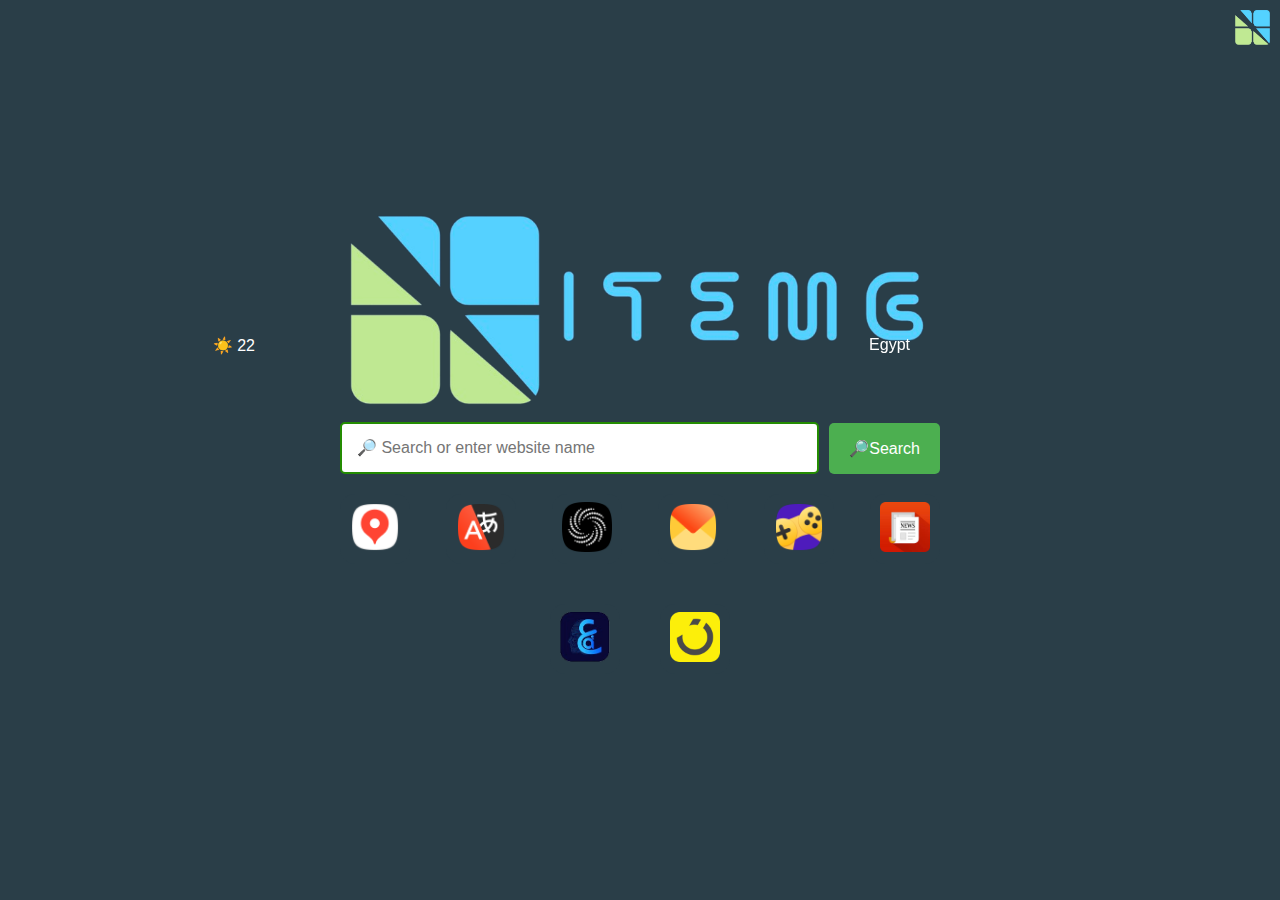
<file: index.html>
<!DOCTYPE html>
<html lang="en">
<head>
    <meta charset="UTF-8">
    <meta name="viewport" content="width=device-width, initial-scale=1.0">
    <link rel="icon" href="images/semi logo.png" type="image/png"> 
    <title>ITEMG</title>
    <link rel="stylesheet" href="index.css">
    <script src="index.js" defer></script>
</head>
<body> 
    <div class="container">
        <a href="index.html">
            <img src="images/browserlogo.png" alt="ITEMG Tab" style="max-width: 100%;">
        </a>        
        <div class="search-container">
            <input type="text" id="searchInput" list="searchList" placeholder="🔎 Search or enter website name">
            <input type="submit" value="🔎Search" id="searchButton">
        </div>
        
        <img id="setting-icon" src="images/semi logo.png" alt="Setting Icon">
        <p id="country">Egypt</p>
        <p id="tempreture"> ☀️ 22</p>

        <div class="shortcuts">
            <div class="shortcut">
                <a href="maps.html">
                    <img src="images/maps5.png" alt="Shortcut 6" class="shortcut-img">
                </a>
                <p class="item-label">Maps</p>
            </div>
            <div class="shortcut">
                <a href="translate.html">
                    <img src="images/translate1.png" alt="Shortcut 6" class="shortcut-img">
                </a>
                <p class="item-label">Translate</p>
            </div>
            <div class="shortcut">
                <a href="weather.html">
                    <img src="images/weather10.png" alt="Shortcut 6" class="shortcut-img">
                </a>
                <p class="item-label">Weather</p>
            </div>
            <div class="shortcut">
                <a href="#">
                    <img src="images/mail89.png" alt="Shortcut 6" class="shortcut-img">
                </a>
                <p class="item-label">Mail</p>
            </div>
            <div class="shortcut">
                <a href="https://poki.com/ar/">
                    <img src="images/games44.png" alt="Shortcut 6" class="shortcut-img">
                </a>
                <p class="item-label">Games</p>
            </div>
            <div class="shortcut">
                <a href="https://www.youm7.com/">
                    <img src="images/news3.png" alt="Shortcut 6" class="shortcut-img">
                </a>
                <p class="item-label"> News</p>
            </div> 
    </div>

    <div class="shortcutss">
        <div class="shortcut">
            <a href="https://www.araby.ai/">
                <img src="images/arabiai.png" alt="Shortcut 6" class="shortcut-img">
            </a>
            <p class="item-label">ArabiAi</p>
        </div>
        <div class="shortcut">
            <a href="https://www.noon.com/egypt-ar/">
                <img src="images/noonico.png" alt="Shortcut 6" class="shortcut-img">
            </a>
            <p class="item-label">Noon</p>
        </div>
    </div>

</body>
</html>
</file>
<file: index.css>
body {
    font-family: Arial, sans-serif;
    margin: 0;
    display: flex;
    justify-content: center;
    align-items: center;
    height: 100vh;
    background-color: #2a3e48;
}
.container {
    text-align: center;
    max-width: 600px;
}
.search-container {
    display: flex;
    align-items: center;
}
input[type="text"] {
    width: 90%;
    padding: 15px;
    border: 2.5px solid #248c02;
    border-radius: 5px;
    font-size: 16px;
    margin-right: 10px;
}
input[type="submit"] {
    padding: 16px 20px;
    background-color: #4CAF50;
    color: white;
    border: none;
    border-radius: 5px;
    cursor: pointer;
    font-size: 16px;
}
input[type="submit"]:hover {
    background-color: #45a049;
}












#setting-icon {
    position: absolute;
    top: 10px;
    right: 10px;
    width: 35px;
    height: 35px;
    transition: width 0.6s, height 0.6s;
}

#setting-icon:hover {
    width: 48px;
    height: 48px;
    animation: pulse 0.5s infinite alternate;
}

#login-btn{
    position: absolute;
    top: 10px;
    right: 60px;
    width: 100px;
    height: 38px;
    border-radius: 6px;
    border: 2px solid #038C65;
    font-size: 1.1em;
    font-weight: 500;
    transition: .5s;
    color: white;
    background: transparent;
}

#login-btn:hover{
    background: #04BF8A;
    color: #162938;
}

#country{
    position: fixed;
    color: white;
    font-size: 1em;
    right: 370px;
    top: 320px;
}

#tempreture{
    position: absolute;
    color: white;
    font-size: 1em;
    right: 1025px;
    top: 320px;
}

/*--------------------------------------------------------------------------*/

.shortcutss {
    display: flex;
    justify-content: center;
    margin-top: 20px;
    flex-wrap: wrap;
    gap: 40px; 
}


.shortcuts {
    display: flex;
    justify-content: space-between;
    margin-top: 20px;
    flex-wrap: wrap; /* Allow items to wrap to the next line */
}

.shortcut {
    position: relative; /* Required for absolute positioning */
    width: 50px; /* Adjusted width for the white box */
    height: 50px; /* Adjusted height for the white box */
    background-color: #2a3e48;
    border-radius: 15px;
    overflow: hidden;
    transition: background-color 0.3s;
    display: flex;
    justify-content: center;
    align-items: center;
    padding: 10px; /* Adjusted padding */
    flex-direction: column; /* Place items in a column layout */
    margin-bottom: 20px; /* Added margin bottom */
}

.shortcut:hover {
    background-color: white;
    width: 65px; /* Maintaining the same size on hover */
    height: 65px; /* Maintaining the same size on hover */
}

.shortcut-img {
    width: 50px; /* Adjusted width for the image */
    height: 50px; /* Adjusted height for the image */
    object-fit: contain;
}

.item-label {
    font-size: 18px;
    color: #2a3e48; /* Change color to blue */
    position: absolute;
    bottom: -20px; /* Adjust as necessary */
    left: 50%;
    transform: translateX(-50%);
    opacity: 0; /* Initially hidden */
    transition: opacity 0.3s ease-in-out;
}

.shortcut:hover .item-label {
    opacity: 1; /* Show label on hover */
}




/*-----------------------------------------------------------------------------------------------------*/
</file>
